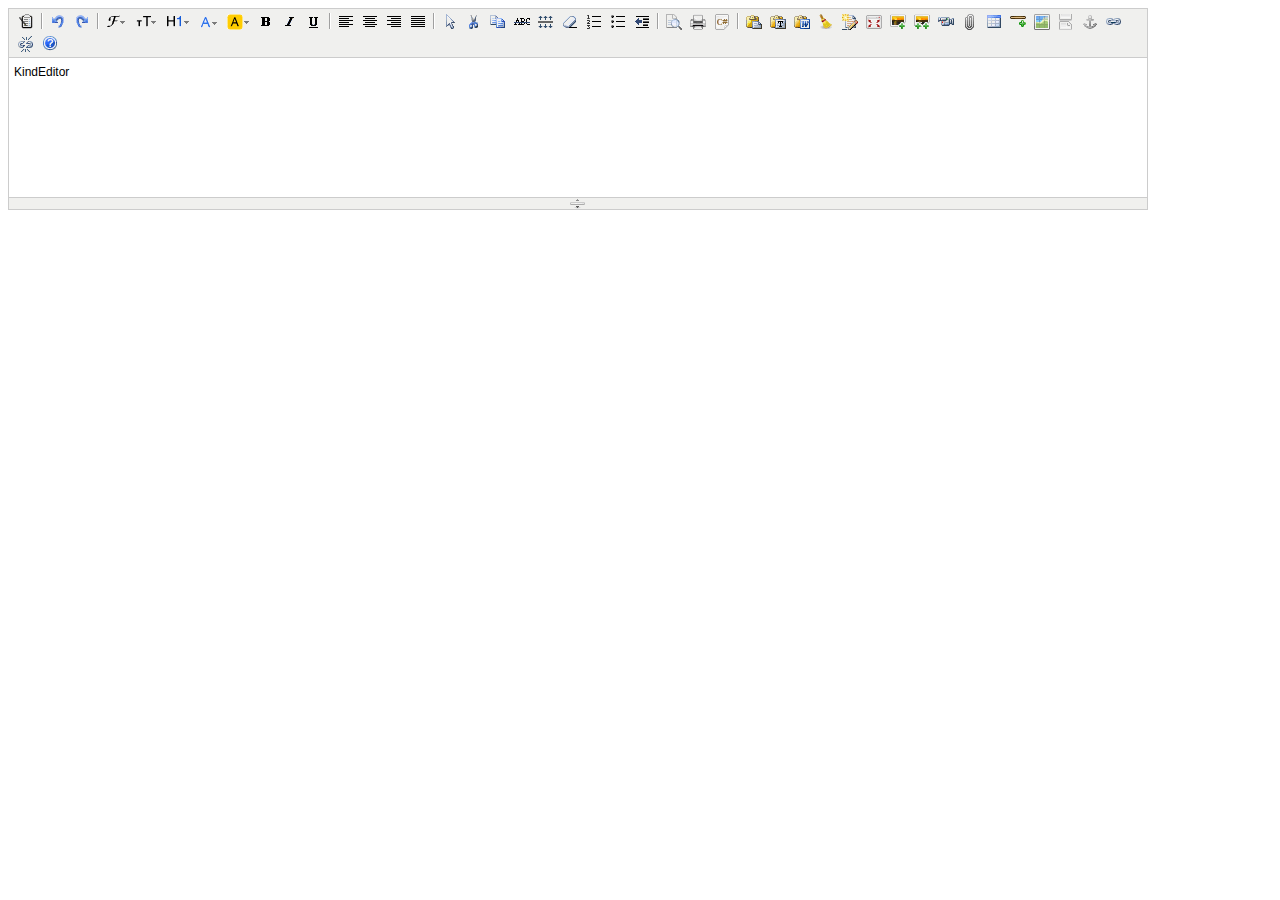
<file: PMS.Web/kindeditor/index.html>
<!DOCTYPE html>
<html lang="en">

<head>
    <meta charset="UTF-8">
    <meta name="viewport" content="width=device-width, initial-scale=1.0">
    <meta http-equiv="X-UA-Compatible" content="ie=edge">
    <title>Document</title>
    <link rel="stylesheet" href="../kindeditor/themes/default/default.css">
    <script charset="UTF-8" src="../kindeditor/kindeditor-all-min.js"></script>
    <script charset="UTF-8" src="../kindeditor/lang/zh-CN.js"></script>
</head>

<body>
    <textarea id="mul_input" name="content" style="width:700px;height:200px;visibility:hidden;display: block;">KindEditor</textarea>

    <script>
        var editor;
        KindEditor.ready(function(K) {
            editor = K.create('textarea[name="content"]', {
                resizeType: 1,
                allowImageUpload: true,
                items: [
                    'source', '|', 'undo', 'redo', '|', 'fontname', 'fontsize', 'formatblock',
                    'forecolor', 'hilitecolor', 'bold', 'italic', 'underline', '|', 'justifyleft',
                    'justifycenter', 'justifyright', 'justifyfull', '|', 'selectall', 'cut',
                    'copy', 'strikethrough', 'lineheight', 'removeformat', 'insertorderedlist',
                    'insertunorderedlist', 'outdent', '|', 'preview', 'print', 'code', '|',
                    'paste', 'plainpaste', 'wordpaste', 'clearhtml', 'quickformat',
                    'fullscreen', 'image', 'multiimage',
                    'media', 'insertfile', 'table', 'hr',
                    'baidumap', 'pagebreak', 'anchor', 'link',
                    'unlink', 'about'
                ]
            });
        });
    </script>
</body>

</html>
</file>
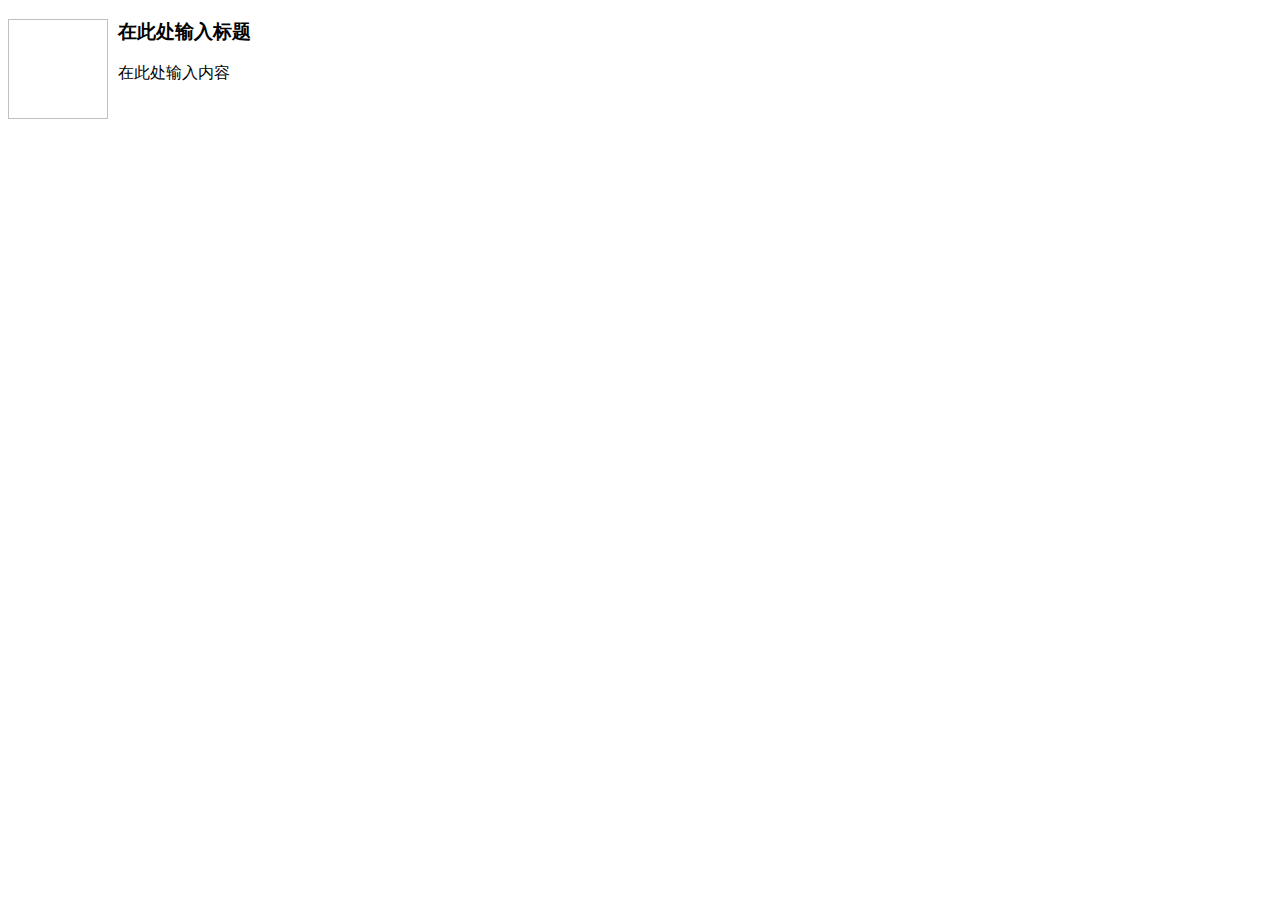
<file: PMS.Web/kindeditor/plugins/template/html/1.html>
<!doctype html>
<html>
<head>
	<meta charset="utf-8" />
</head>
<body>
	<h3>
		<img align="left" height="100" style="margin-right: 10px" width="100" />在此处输入标题
	</h3>
	<p>
		在此处输入内容
	</p>
</body>
</html>
</file>
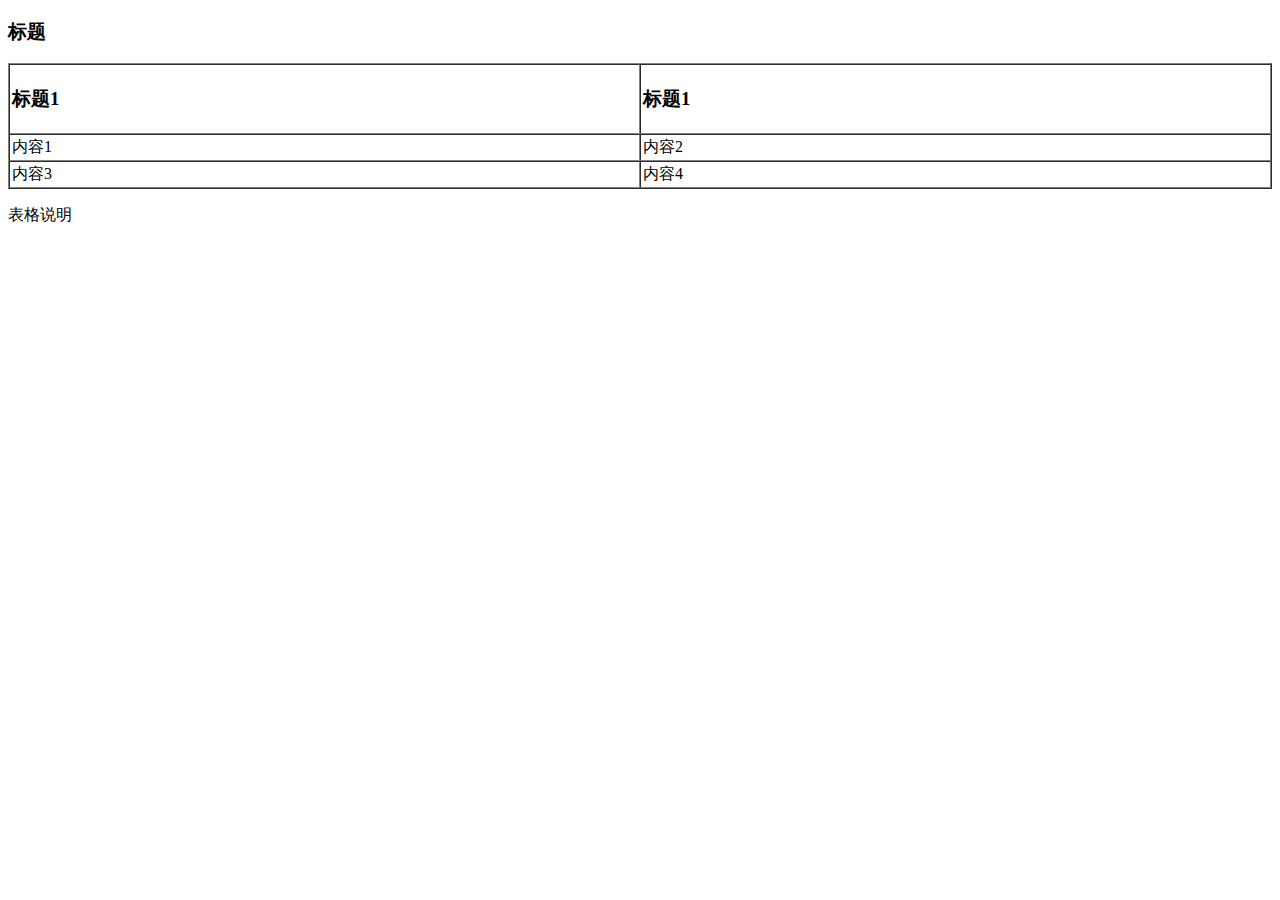
<file: PMS.Web/kindeditor/plugins/template/html/2.html>
<!doctype html>
<html>
<head>
	<meta charset="utf-8" />
</head>
<body>
	<h3>
		标题
	</h3>
	<table style="width:100%;" cellpadding="2" cellspacing="0" border="1">
		<tbody>
			<tr>
				<td>
					<h3>标题1</h3>
				</td>
				<td>
					<h3>标题1</h3>
				</td>
			</tr>
			<tr>
				<td>
					内容1
				</td>
				<td>
					内容2
				</td>
			</tr>
			<tr>
				<td>
					内容3
				</td>
				<td>
					内容4
				</td>
			</tr>
		</tbody>
	</table>
	<p>
		表格说明
	</p>
</body>
</html>
</file>
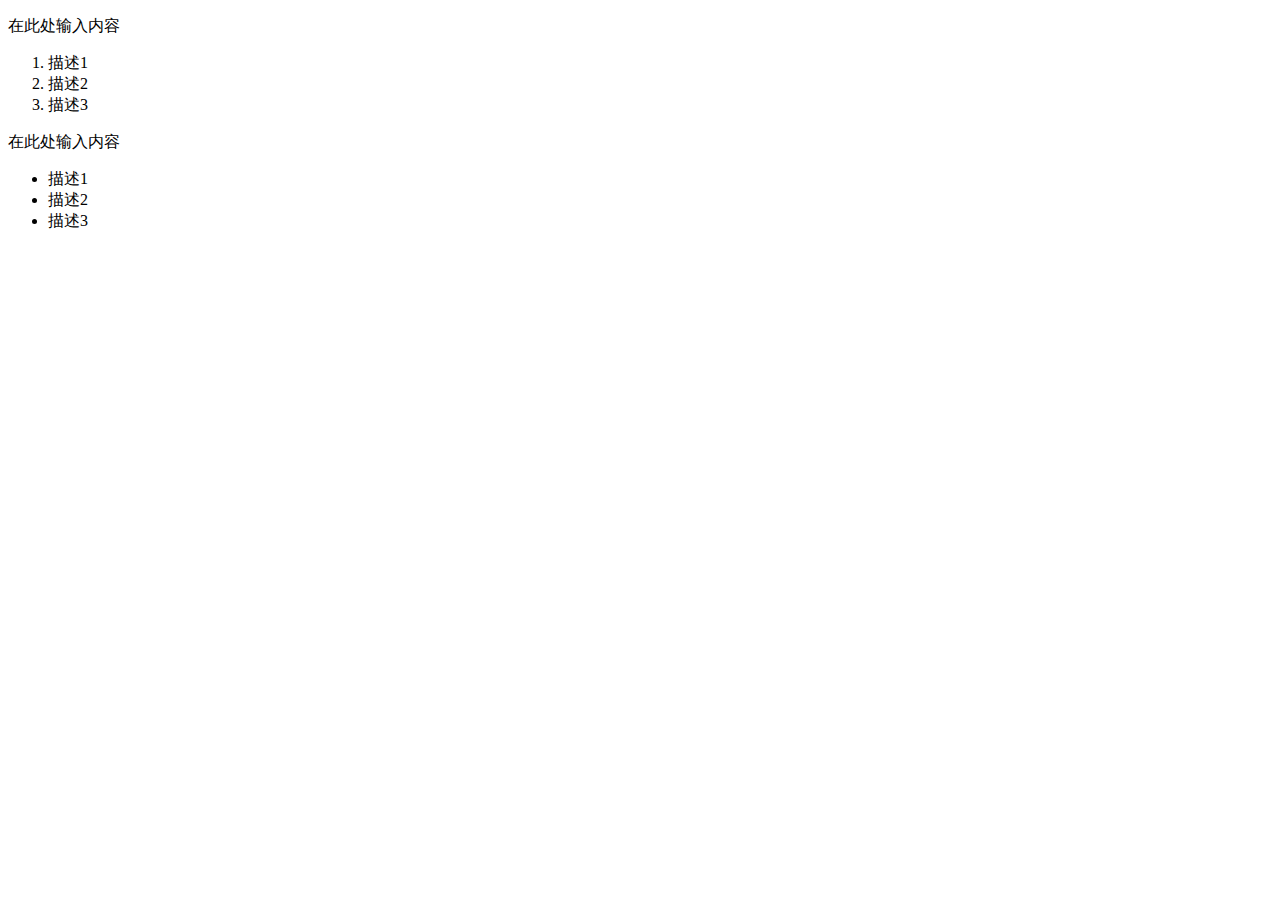
<file: PMS.Web/kindeditor/plugins/template/html/3.html>
<!doctype html>
<html>
<head>
	<meta charset="utf-8" />
</head>
<body>
	<p>
		在此处输入内容
	</p>
	<ol>
		<li>
			描述1
		</li>
		<li>
			描述2
		</li>
		<li>
			描述3
		</li>
	</ol>
	<p>
		在此处输入内容
	</p>
	<ul>
		<li>
			描述1
		</li>
		<li>
			描述2
		</li>
		<li>
			描述3
		</li>
	</ul>
</body>
</html>
</file>
<file: PMS.Web/kindeditor/themes/default/default.css>
/* common */
.ke-inline-block {
	display: -moz-inline-stack;
	display: inline-block;
	vertical-align: middle;
	zoom: 1;
	*display: inline;
}
.ke-clearfix {
	zoom: 1;
}
.ke-clearfix:after {
	content: ".";
	display: block;
	clear: both;
	font-size: 0;
	height: 0;
	line-height: 0;
	visibility: hidden;
}
.ke-shadow {
	box-shadow: 1px 1px 3px #A0A0A0;
	-moz-box-shadow: 1px 1px 3px #A0A0A0;
	-webkit-box-shadow: 1px 1px 3px #A0A0A0;
	filter: progid:DXImageTransform.Microsoft.Shadow(color='#A0A0A0', Direction=135, Strength=3);
	background-color: #F0F0EE;
}
.ke-menu a,
.ke-menu a:hover,
.ke-dialog a,
.ke-dialog a:hover {
	color: #337FE5;
	text-decoration: none;
}
/* icons */
.ke-icon-source {
	background-position: 0px 0px;
	width: 16px;
	height: 16px;
}
.ke-icon-preview {
	background-position: 0px -16px;
	width: 16px;
	height: 16px;
}
.ke-icon-print {
	background-position: 0px -32px;
	width: 16px;
	height: 16px;
}
.ke-icon-undo {
	background-position: 0px -48px;
	width: 16px;
	height: 16px;
}
.ke-icon-redo {
	background-position: 0px -64px;
	width: 16px;
	height: 16px;
}
.ke-icon-cut {
	background-position: 0px -80px;
	width: 16px;
	height: 16px;
}
.ke-icon-copy {
	background-position: 0px -96px;
	width: 16px;
	height: 16px;
}
.ke-icon-paste {
	background-position: 0px -112px;
	width: 16px;
	height: 16px;
}
.ke-icon-selectall {
	background-position: 0px -128px;
	width: 16px;
	height: 16px;
}
.ke-icon-justifyleft {
	background-position: 0px -144px;
	width: 16px;
	height: 16px;
}
.ke-icon-justifycenter {
	background-position: 0px -160px;
	width: 16px;
	height: 16px;
}
.ke-icon-justifyright {
	background-position: 0px -176px;
	width: 16px;
	height: 16px;
}
.ke-icon-justifyfull {
	background-position: 0px -192px;
	width: 16px;
	height: 16px;
}
.ke-icon-insertorderedlist {
	background-position: 0px -208px;
	width: 16px;
	height: 16px;
}
.ke-icon-insertunorderedlist {
	background-position: 0px -224px;
	width: 16px;
	height: 16px;
}
.ke-icon-indent {
	background-position: 0px -240px;
	width: 16px;
	height: 16px;
}
.ke-icon-outdent {
	background-position: 0px -256px;
	width: 16px;
	height: 16px;
}
.ke-icon-subscript {
	background-position: 0px -272px;
	width: 16px;
	height: 16px;
}
.ke-icon-superscript {
	background-position: 0px -288px;
	width: 16px;
	height: 16px;
}
.ke-icon-date {
	background-position: 0px -304px;
	width: 25px;
	height: 16px;
}
.ke-icon-time {
	background-position: 0px -320px;
	width: 25px;
	height: 16px;
}
.ke-icon-formatblock {
	background-position: 0px -336px;
	width: 25px;
	height: 16px;
}
.ke-icon-fontname {
	background-position: 0px -352px;
	width: 21px;
	height: 16px;
}
.ke-icon-fontsize {
	background-position: 0px -368px;
	width: 23px;
	height: 16px;
}
.ke-icon-forecolor {
	background-position: 0px -384px;
	width: 20px;
	height: 16px;
}
.ke-icon-hilitecolor {
	background-position: 0px -400px;
	width: 23px;
	height: 16px;
}
.ke-icon-bold {
	background-position: 0px -416px;
	width: 16px;
	height: 16px;
}
.ke-icon-italic {
	background-position: 0px -432px;
	width: 16px;
	height: 16px;
}
.ke-icon-underline {
	background-position: 0px -448px;
	width: 16px;
	height: 16px;
}
.ke-icon-strikethrough {
	background-position: 0px -464px;
	width: 16px;
	height: 16px;
}
.ke-icon-removeformat {
	background-position: 0px -480px;
	width: 16px;
	height: 16px;
}
.ke-icon-image {
	background-position: 0px -496px;
	width: 16px;
	height: 16px;
}
.ke-icon-flash {
	background-position: 0px -512px;
	width: 16px;
	height: 16px;
}
.ke-icon-media {
	background-position: 0px -528px;
	width: 16px;
	height: 16px;
}
.ke-icon-div {
	background-position: 0px -544px;
	width: 16px;
	height: 16px;
}
.ke-icon-formula {
	background-position: 0px -576px;
	width: 16px;
	height: 16px;
}
.ke-icon-hr {
	background-position: 0px -592px;
	width: 16px;
	height: 16px;
}
.ke-icon-emoticons {
	background-position: 0px -608px;
	width: 16px;
	height: 16px;
}
.ke-icon-link {
	background-position: 0px -624px;
	width: 16px;
	height: 16px;
}
.ke-icon-unlink {
	background-position: 0px -640px;
	width: 16px;
	height: 16px;
}
.ke-icon-fullscreen {
	background-position: 0px -656px;
	width: 16px;
	height: 16px;
}
.ke-icon-about {
	background-position: 0px -672px;
	width: 16px;
	height: 16px;
}
.ke-icon-plainpaste {
	background-position: 0px -704px;
	width: 16px;
	height: 16px;
}
.ke-icon-wordpaste {
	background-position: 0px -720px;
	width: 16px;
	height: 16px;
}
.ke-icon-table {
	background-position: 0px -784px;
	width: 16px;
	height: 16px;
}
.ke-icon-tablemenu {
	background-position: 0px -768px;
	width: 16px;
	height: 16px;
}
.ke-icon-tableinsert {
	background-position: 0px -784px;
	width: 16px;
	height: 16px;
}
.ke-icon-tabledelete {
	background-position: 0px -800px;
	width: 16px;
	height: 16px;
}
.ke-icon-tablecolinsertleft {
	background-position: 0px -816px;
	width: 16px;
	height: 16px;
}
.ke-icon-tablecolinsertright {
	background-position: 0px -832px;
	width: 16px;
	height: 16px;
}
.ke-icon-tablerowinsertabove {
	background-position: 0px -848px;
	width: 16px;
	height: 16px;
}
.ke-icon-tablerowinsertbelow {
	background-position: 0px -864px;
	width: 16px;
	height: 16px;
}
.ke-icon-tablecoldelete {
	background-position: 0px -880px;
	width: 16px;
	height: 16px;
}
.ke-icon-tablerowdelete {
	background-position: 0px -896px;
	width: 16px;
	height: 16px;
}
.ke-icon-tablecellprop {
	background-position: 0px -912px;
	width: 16px;
	height: 16px;
}
.ke-icon-tableprop {
	background-position: 0px -928px;
	width: 16px;
	height: 16px;
}
.ke-icon-checked {
	background-position: 0px -944px;
	width: 16px;
	height: 16px;
}
.ke-icon-code {
	background-position: 0px -960px;
	width: 16px;
	height: 16px;
}
.ke-icon-map {
	background-position: 0px -976px;
	width: 16px;
	height: 16px;
}
.ke-icon-baidumap {
	background-position: 0px -976px;
	width: 16px;
	height: 16px;
}
.ke-icon-lineheight {
	background-position: 0px -992px;
	width: 16px;
	height: 16px;
}
.ke-icon-clearhtml {
	background-position: 0px -1008px;
	width: 16px;
	height: 16px;
}
.ke-icon-pagebreak {
	background-position: 0px -1024px;
	width: 16px;
	height: 16px;
}
.ke-icon-insertfile {
	background-position: 0px -1040px;
	width: 16px;
	height: 16px;
}
.ke-icon-quickformat {
	background-position: 0px -1056px;
	width: 16px;
	height: 16px;
}
.ke-icon-template {
	background-position: 0px -1072px;
	width: 16px;
	height: 16px;
}
.ke-icon-tablecellsplit {
	background-position: 0px -1088px;
	width: 16px;
	height: 16px;
}
.ke-icon-tablerowmerge {
	background-position: 0px -1104px;
	width: 16px;
	height: 16px;
}
.ke-icon-tablerowsplit {
	background-position: 0px -1120px;
	width: 16px;
	height: 16px;
}
.ke-icon-tablecolmerge {
	background-position: 0px -1136px;
	width: 16px;
	height: 16px;
}
.ke-icon-tablecolsplit {
	background-position: 0px -1152px;
	width: 16px;
	height: 16px;
}
.ke-icon-anchor {
	background-position: 0px -1168px;
	width: 16px;
	height: 16px;
}
.ke-icon-search {
	background-position: 0px -1184px;
	width: 16px;
	height: 16px;
}
.ke-icon-new {
	background-position: 0px -1200px;
	width: 16px;
	height: 16px;
}
.ke-icon-specialchar {
	background-position: 0px -1216px;
	width: 16px;
	height: 16px;
}
.ke-icon-multiimage {
	background-position: 0px -1232px;
	width: 16px;
	height: 16px;
}
/* container */
.ke-container {
    width:90% !important;
	display: block;
	border: 1px solid #CCCCCC;
	background-color: #FFF;
	overflow: hidden;
	margin: 0;
	padding: 0;
}
/* toolbar */
.ke-toolbar {
	border-bottom: 1px solid #CCC;
	background-color: #F0F0EE;
	padding: 2px 5px;
	text-align: left;
	overflow: hidden;
	zoom: 1;
}
.ke-toolbar-icon {
	background-repeat: no-repeat;
	font-size: 0;
	line-height: 0;
	overflow: hidden;
	display: block;
}
.ke-toolbar-icon-url {
	background-image: url(default.png);
}
.ke-toolbar .ke-outline {
	border: 1px solid #F0F0EE;
	margin: 1px;
	padding: 1px 2px;
	font-size: 0;
	line-height: 0;
	overflow: hidden;
	cursor: pointer;
	display: block;
	float: left;
}
.ke-toolbar .ke-on {
	border: 1px solid #5690D2;
}
.ke-toolbar .ke-selected {
	border: 1px solid #5690D2;
	background-color: #E9EFF6;
}
.ke-toolbar .ke-disabled {
	cursor: default;
}
.ke-toolbar .ke-separator {
	height: 16px;
	margin: 2px 3px;
	border-left: 1px solid #A0A0A0;
	border-right: 1px solid #FFFFFF;
	border-top:0;
	border-bottom:0;
	width: 0;
	font-size: 0;
	line-height: 0;
	overflow: hidden;
	display: block;
	float: left;
}
.ke-toolbar .ke-hr {
	overflow: hidden;
	height: 1px;
	clear: both;
}
/* edit */
.ke-edit {
	padding: 0;
}
.ke-edit-iframe,
.ke-edit-textarea {
	border: 0;
	margin: 0;
	padding: 0;
	overflow: auto;
}
.ke-edit-textarea {
	font: 12px/1.5 "Consolas", "Monaco", "Bitstream Vera Sans Mono", "Courier New", Courier, monospace;
	color: #000;
	overflow: auto;
	resize: none;
}
.ke-edit-textarea:focus {
	outline: none;
}
/* statusbar */
.ke-statusbar {
	position: relative;
	background-color: #F0F0EE;
	border-top: 1px solid #CCCCCC;
	font-size: 0;
	line-height: 0;
	*height: 12px;
	overflow: hidden;
	text-align: center;
	cursor: s-resize;
}
.ke-statusbar-center-icon {
	background-position: -0px -754px;
	width: 15px;
	height: 11px;
	background-image: url(default.png);
}
.ke-statusbar-right-icon {
	position: absolute;
	right: 0;
	bottom: 0;
	cursor: se-resize;
	background-position: -5px -741px;
	width: 11px;
	height: 11px;
	background-image: url(default.png);
}
/* menu */
.ke-menu {
	border: 1px solid #A0A0A0;
	background-color: #F1F1F1;
	color: #222222;
	padding: 2px;
	font-family: "sans serif",tahoma,verdana,helvetica;
	font-size: 12px;
	text-align: left;
	overflow: hidden;
}
.ke-menu-item {
	border: 1px solid #F1F1F1;
	background-color: #F1F1F1;
	color: #222222;
	height: 24px;
	overflow: hidden;
	cursor: pointer;
}
.ke-menu-item-on {
	border: 1px solid #5690D2;
	background-color: #E9EFF6;
}
.ke-menu-item-left {
	width: 27px;
	text-align: center;
	overflow: hidden;
}
.ke-menu-item-center {
	width: 0;
	height: 24px;
	border-left: 1px solid #E3E3E3;
	border-right: 1px solid #FFFFFF;
	border-top: 0;
	border-bottom: 0;
}
.ke-menu-item-center-on {
	border-left: 1px solid #E9EFF6;
	border-right: 1px solid #E9EFF6;
}
.ke-menu-item-right {
	border: 0;
	padding: 0 0 0 5px;
	line-height: 24px;
	text-align: left;
	overflow: hidden;
}
.ke-menu-separator {
	margin: 2px 0;
	height: 0;
	overflow: hidden;
	border-top: 1px solid #CCCCCC;
	border-bottom: 1px solid #FFFFFF;
	border-left: 0;
	border-right: 0;
}
/* colorpicker */
.ke-colorpicker {
	border: 1px solid #A0A0A0;
	background-color: #F1F1F1;
	color: #222222;
	padding: 2px;
}
.ke-colorpicker-table {
	border:0;
	margin:0;
	padding:0;
	border-collapse: separate;
}
.ke-colorpicker-cell {
	font-size: 0;
	line-height: 0;
	border: 1px solid #F0F0EE;
	cursor: pointer;
	margin:3px;
	padding:0;
}
.ke-colorpicker-cell-top {
	font-family: "sans serif",tahoma,verdana,helvetica;
	font-size: 12px;
	line-height: 24px;
	border: 1px solid #F0F0EE;
	cursor: pointer;
	margin:0;
	padding:0;
	text-align: center;
}
.ke-colorpicker-cell-on {
	border: 1px solid #5690D2;
}
.ke-colorpicker-cell-selected {
	border: 1px solid #2446AB;
}
.ke-colorpicker-cell-color {
	width: 14px;
	height: 14px;
	margin: 3px;
	padding: 0;
	border: 0;
}
/* dialog */
.ke-dialog {
	position: absolute;
	margin: 0;
	padding: 0;
}
.ke-dialog .ke-header {
	width: 100%;
	margin-bottom: 10px;
}
.ke-dialog .ke-header .ke-left {
	float: left;
}
.ke-dialog .ke-header .ke-right {
	float: right;
}
.ke-dialog .ke-header label {
	margin-right: 0;
	cursor: pointer;
	font-weight: normal;
	display: inline;
	vertical-align: top;
}
.ke-dialog-content {
	background-color: #FFF;
	width: 100%;
	height: 100%;
	color: #333;
	border: 1px solid #A0A0A0;
}
.ke-dialog-shadow {
	position: absolute;
	z-index: -1;
	top: 0;
	left: 0;
	width: 100%;
	height: 100%;
	box-shadow: 3px 3px 7px #999;
	-moz-box-shadow: 3px 3px 7px #999;
	-webkit-box-shadow: 3px 3px 7px #999;
	filter: progid:DXImageTransform.Microsoft.Blur(PixelRadius='3', MakeShadow='true', ShadowOpacity='0.4');
	background-color: #F0F0EE;
}
.ke-dialog-header {
	border:0;
	margin:0;
	padding: 0 10px;
	background: url(background.png) repeat scroll 0 0 #F0F0EE;
	border-bottom: 1px solid #CFCFCF;
	height: 24px;
	font: 12px/24px "sans serif",tahoma,verdana,helvetica;
	text-align: left;
	color: #222;
	cursor: move;
}
.ke-dialog-icon-close {
	display: block;
	background: url(default.png) no-repeat scroll 0px -688px;
	width: 16px;
	height: 16px;
	position: absolute;
	right: 6px;
	top: 6px;
	cursor: pointer;
}
.ke-dialog-body {
	font: 12px/1.5 "sans serif",tahoma,verdana,helvetica;
	text-align: left;
	overflow: hidden;
	width: 100%;
}
.ke-dialog-body textarea {
	display: block;
	overflow: auto;
	padding: 0;
	resize: none;
}
.ke-dialog-body textarea:focus,
.ke-dialog-body input:focus,
.ke-dialog-body select:focus {
	outline: none;
}
.ke-dialog-body label {
	margin-right: 10px;
	cursor: pointer;
	display: -moz-inline-stack;
	display: inline-block;
	vertical-align: middle;
	zoom: 1;
	*display: inline;
}
.ke-dialog-body img {
	display: -moz-inline-stack;
	display: inline-block;
	vertical-align: middle;
	zoom: 1;
	*display: inline;
}
.ke-dialog-body select {
	display: -moz-inline-stack;
	display: inline-block;
	vertical-align: middle;
	zoom: 1;
	*display: inline;
	width: auto;
}
.ke-dialog-body .ke-textarea {
	display: block;
	width: 408px;
	height: 260px;
	font-family: "sans serif",tahoma,verdana,helvetica;
	font-size: 12px;
	border-color: #848484 #E0E0E0 #E0E0E0 #848484;
	border-style: solid;
	border-width: 1px;
}
.ke-dialog-body .ke-form {
	margin: 0;
	padding: 0;
}
.ke-dialog-loading {
	position: absolute;
	top: 0;
	left: 1px;
	z-index: 1;
	text-align: center;
}
.ke-dialog-loading-content {
	background: url("../common/loading.gif") no-repeat;
    color: #666;
    font-size: 14px;
    font-weight: bold;
    height: 31px;
    line-height: 31px;
    padding-left: 36px;
}
.ke-dialog-row {
	margin-bottom: 10px;
}
.ke-dialog-footer {
	font: 12px/1 "sans serif",tahoma,verdana,helvetica;
	text-align: right;
	padding:0 0 5px 0;
	background-color: #FFF;
	width: 100%;
}
.ke-dialog-preview,
.ke-dialog-yes {
	margin: 5px;
}
.ke-dialog-no {
	margin: 5px 10px 5px 5px;
}
.ke-dialog-mask {
	background-color:#FFF;
	filter:alpha(opacity=50);
	opacity:0.5;
}
.ke-button-common {
	background: url(background.png) no-repeat;
	cursor: pointer;
	height: 23px;
	line-height: 23px;
	overflow: visible;
	display: inline-block;
	vertical-align: top;
	cursor: pointer;
}
.ke-button-outer {
	background-position: 0 -25px;
	padding: 0;
	display: -moz-inline-stack;
	display: inline-block;
	vertical-align: middle;
	zoom: 1;
	*display: inline;
}
.ke-button {
	background-position: right -25px;
	padding: 0 14px 0 12px;
	margin: 0 0 0 2px;
	font-family: "sans serif",tahoma,verdana,helvetica;
	border: 0 none;
	color: #333;
	font-size: 12px;
	text-decoration: none;
}
/* inputbox */
.ke-input-text {
	background-color:#FFFFFF;
	font-family: "sans serif",tahoma,verdana,helvetica;
	font-size: 12px;
	line-height: 17px;
	height: 17px;
	padding: 2px 4px;
	border-color: #848484 #E0E0E0 #E0E0E0 #848484;
	border-style: solid;
	border-width: 1px;
	display: -moz-inline-stack;
	display: inline-block;
	vertical-align: middle;
	zoom: 1;
	*display: inline;
}
.ke-input-number {
	width: 50px;
}
.ke-input-color {
	border: 1px solid #A0A0A0;
	background-color: #FFFFFF;
	font-size: 12px;
	width: 60px;
	height: 20px;
	line-height: 20px;
	padding-left: 5px;
	overflow: hidden;
	cursor: pointer;
	display: -moz-inline-stack;
	display: inline-block;
	vertical-align: middle;
	zoom: 1;
	*display: inline;
}
.ke-upload-button {
	position: relative;
}
.ke-upload-area {
	position: relative;
	overflow: hidden;
	margin: 0;
	padding: 0;
	*height: 25px;
}
.ke-upload-area .ke-upload-file {
	position: absolute;
	font-size: 60px;
	top: 0;
	right: 0;
	padding: 0;
	margin: 0;
	z-index: 811212;
	border: 0 none;
	opacity: 0;
	filter: alpha(opacity=0);
}
/* tabs */
.ke-tabs {
	font: 12px/1 "sans serif",tahoma,verdana,helvetica;
	border-bottom:1px solid #A0A0A0;
	padding-left:5px;
	margin-bottom:20px;
}
.ke-tabs-ul  {
	list-style-image:none;
	list-style-position:outside;
	list-style-type:none;
	margin:0;
	padding:0;
}
.ke-tabs-li {
	position: relative;
	border: 1px solid #A0A0A0;
	background-color: #F0F0EE;
	margin: 0 2px -1px 0;
	padding: 0 20px;
	float: left;
	line-height: 25px;
	text-align: center;
	color: #555555;
	cursor: pointer;
}
.ke-tabs-li-selected {
	background-color: #FFF;
	border-bottom: 1px solid #FFF;
	color: #000;
	cursor: default;
}
.ke-tabs-li-on {
	background-color: #FFF;
	color: #000;
}
/* progressbar */
.ke-progressbar {
	position: relative;
	margin: 0;
	padding: 0;
}
.ke-progressbar-bar {
	border: 1px solid #6FA5DB;
	width: 80px;
	height: 5px;
	margin: 10px 10px 0 10px;
	padding: 0;
}
.ke-progressbar-bar-inner {
	width: 0;
	height: 5px;
	background-color: #6FA5DB;
	overflow: hidden;
	margin: 0;
	padding: 0;
}
.ke-progressbar-percent {
	position: absolute;
	top: 0;
	left: 40%;
	display: none;
}
/* swfupload */
.ke-swfupload-top {
	position: relative;
	margin-bottom: 10px;
	_width: 608px;
}
.ke-swfupload-button {
	height: 23px;
	line-height: 23px;
}
.ke-swfupload-desc {
	padding: 0 10px;
	height: 23px;
	line-height: 23px;
}
.ke-swfupload-startupload {
	position: absolute;
	top: 0;
	right: 0;
}
.ke-swfupload-body {
	overflow: scroll;
	background-color:#FFFFFF;
	border-color: #848484 #E0E0E0 #E0E0E0 #848484;
	border-style: solid;
	border-width: 1px;
	width: auto;
	height: 370px;
	padding: 5px;
}
.ke-swfupload-body .ke-item {
	width: 100px;
	margin: 5px;
}
.ke-swfupload-body .ke-photo {
	position: relative;
	border: 1px solid #DDDDDD;
	background-color:#FFFFFF;
	padding: 10px;
}
.ke-swfupload-body .ke-delete {
	display: block;
	background: url(default.png) no-repeat scroll 0px -688px;
	width: 16px;
	height: 16px;
	position: absolute;
	right: 0;
	top: 0;
	cursor: pointer;
}
.ke-swfupload-body .ke-status  {
	position: absolute;
	left: 0;
	bottom: 5px;
	width: 100px;
	height: 17px;
}
.ke-swfupload-body .ke-message  {
	width: 100px;
	text-align: center;
	overflow: hidden;
	height:17px;
}
.ke-swfupload-body .ke-error  {
	color: red;
}
.ke-swfupload-body .ke-name {
	width: 100px;
	text-align: center;
	overflow: hidden;
	height:16px;
}
.ke-swfupload-body .ke-on {
	border: 1px solid #5690D2;
	background-color: #E9EFF6;
}

/* emoticons */
.ke-plugin-emoticons {
	position: relative;
}
.ke-plugin-emoticons .ke-preview {
	position: absolute;
	text-align: center;
	margin: 2px;
	padding: 10px;
	top: 0;
	border: 1px solid #A0A0A0;
	background-color: #FFFFFF;
	display: none;
}
.ke-plugin-emoticons .ke-preview-img {
	border:0;
	margin:0;
	padding:0;
}
.ke-plugin-emoticons .ke-table {
	border:0;
	margin:0;
	padding:0;
	border-collapse:separate;
}
.ke-plugin-emoticons .ke-cell {
	margin:0;
	padding:1px;
	border:1px solid #F0F0EE;
	cursor:pointer;
}
.ke-plugin-emoticons .ke-on {
	border: 1px solid #5690D2;
	background-color: #E9EFF6;
}
.ke-plugin-emoticons .ke-img {
	display:block;
	background-repeat:no-repeat;
	overflow:hidden;
	margin:2px;
	width:24px;
	height:24px;
	margin: 0;
	padding: 0;
	border: 0;
}
.ke-plugin-emoticons .ke-page {
	text-align: right;
	margin: 5px;
	padding: 0;
	border: 0;
	font: 12px/1 "sans serif",tahoma,verdana,helvetica;
	color: #333;
	text-decoration: none;
}
.ke-plugin-plainpaste-textarea,
.ke-plugin-wordpaste-iframe {
	display: block;
	width: 408px;
	height: 260px;
	font-family: "sans serif",tahoma,verdana,helvetica;
	font-size: 12px;
	border-color: #848484 #E0E0E0 #E0E0E0 #848484;
	border-style: solid;
	border-width: 1px;
}
/* filemanager */
.ke-plugin-filemanager-header {
	width: 100%;
	margin-bottom: 10px;
}
.ke-plugin-filemanager-header .ke-left {
	float: left;
}
.ke-plugin-filemanager-header .ke-right {
	float: right;
}
.ke-plugin-filemanager-body {
	overflow: scroll;
	background-color:#FFFFFF;
	border-color: #848484 #E0E0E0 #E0E0E0 #848484;
	border-style: solid;
	border-width: 1px;
	width: auto;
	height: 370px;
	padding: 5px;
}
.ke-plugin-filemanager-body .ke-item {
	width: 100px;
	margin: 5px;
}
.ke-plugin-filemanager-body .ke-photo {
	border: 1px solid #DDDDDD;
	background-color:#FFFFFF;
	padding: 10px;
}
.ke-plugin-filemanager-body .ke-name {
	width: 100px;
	text-align: center;
	overflow: hidden;
	height:16px;
}
.ke-plugin-filemanager-body .ke-on {
	border: 1px solid #5690D2;
	background-color: #E9EFF6;
}
.ke-plugin-filemanager-body .ke-table {
	width: 95%;
	border: 0;
	margin: 0;
	padding: 0;
	border-collapse: separate;
}
.ke-plugin-filemanager-body .ke-table .ke-cell {
	margin: 0;
	padding: 0;
	border: 0;
}
.ke-plugin-filemanager-body .ke-table .ke-name {
	width: 55%;
	text-align: left;
}
.ke-plugin-filemanager-body .ke-table .ke-size {
	width: 15%;
	text-align: left;
}
.ke-plugin-filemanager-body .ke-table .ke-datetime {
	width: 30%;
	text-align: center;
}
</file>
